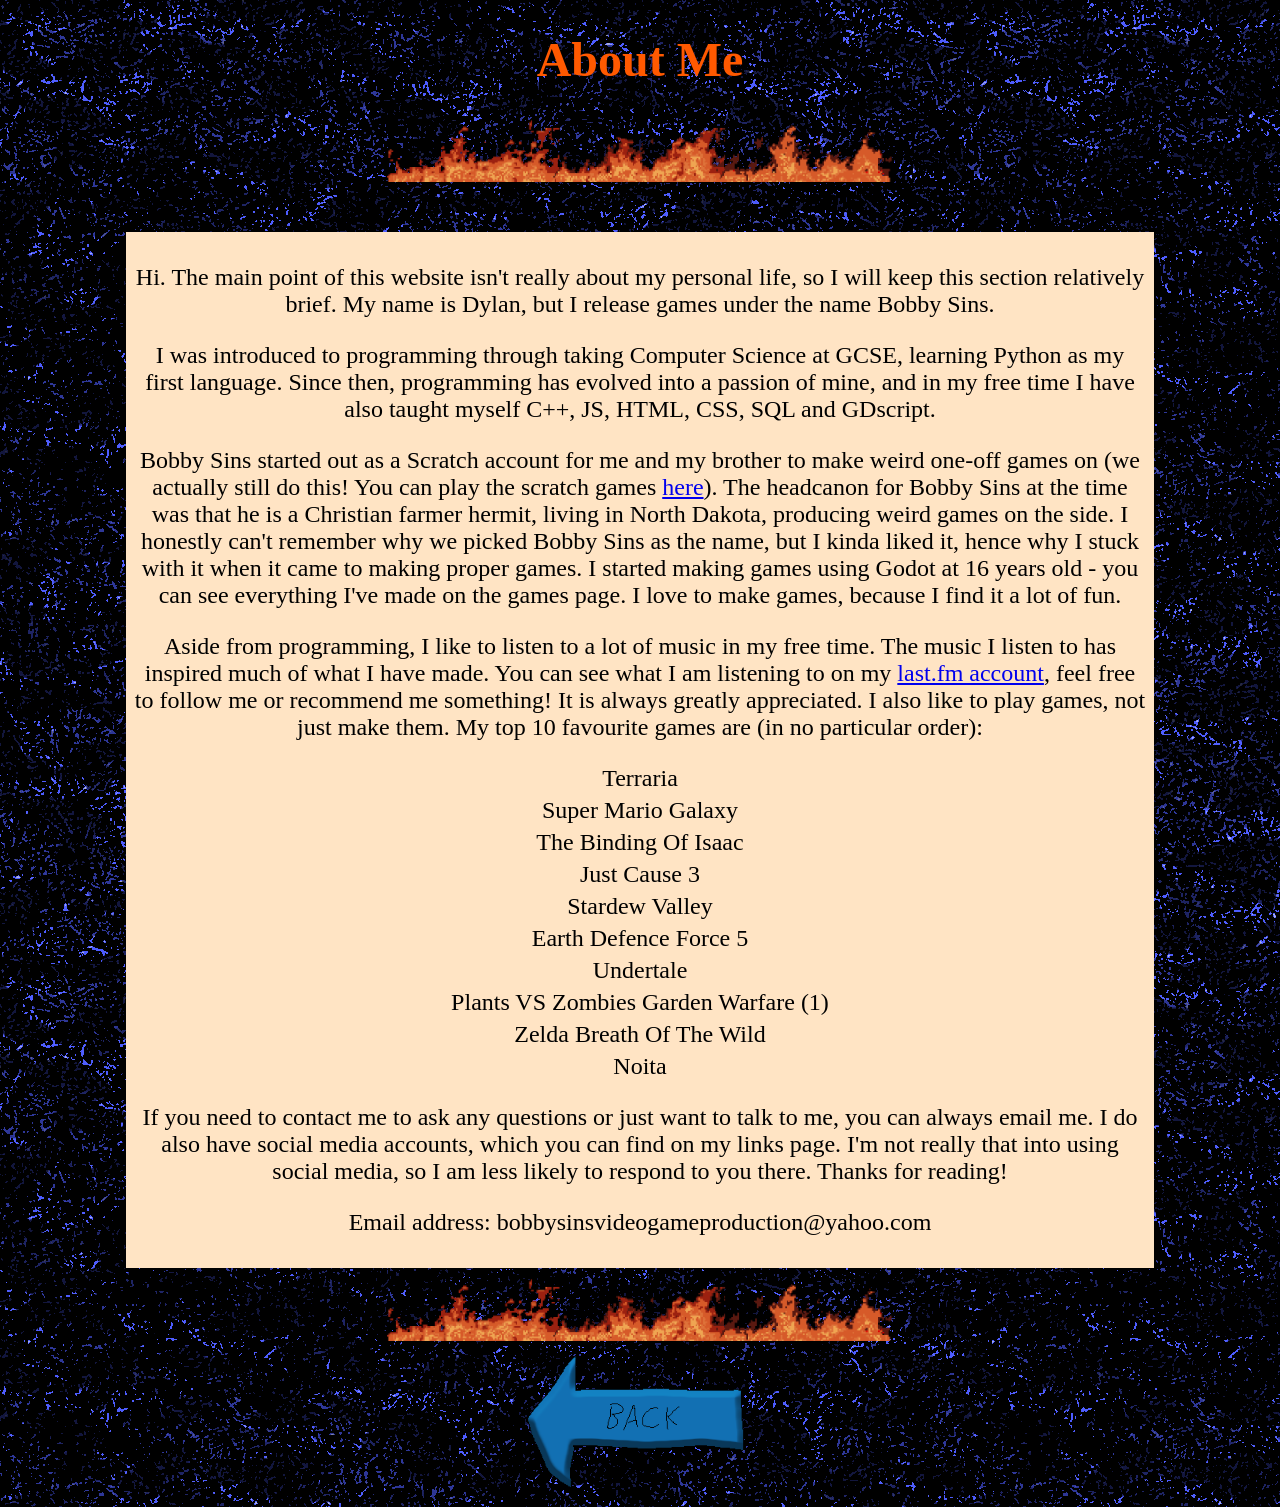
<file: aboutme.html>
<!DOCTYPE html>
<html>
    <head>
        <title>About Me</title>
        <link rel="stylesheet" href="styles/styles.css">
        <link rel="icon" href="images/favicon.png">
    </head>

    <body background="images/bathroom_tiles.png">

        <h1 class="page_title" id="aboutme_title">About Me</h1>
        <img class="page_divider" src="images/fire.gif">
        
        <div id="aboutme_textbox">
            <p class="text_style2">Hi. The main point of this website isn't really about my personal life, so I will keep this section relatively brief. My name is Dylan, but I release games under the name Bobby Sins.</p>
            <p></p>
            <p class="text_style2">I was introduced to programming through taking Computer Science at GCSE, learning Python as my first language. Since then, programming has evolved into a passion of mine, and in my free time I have also taught myself C++, JS, HTML, CSS, SQL and GDscript.</p>
            <p></p>
            <p class="text_style2">Bobby Sins started out as a Scratch account for me and my brother to make weird one-off games on (we actually still do this! You can play the scratch games <a href="https://scratch.mit.edu/users/bobby_sins/">here</a>). The headcanon for Bobby Sins at the time was that he is a Christian farmer hermit, living in North Dakota, producing weird games on the side. I honestly can't remember why we picked Bobby Sins as the name, but I kinda liked it, hence why I stuck with it when it came to making proper games. I started making games using Godot at 16 years old - you can see everything I've made on the games page. I love to make games, because I find it a lot of fun.</p>
            <p></p>
            <p class="text_style2">Aside from programming, I like to listen to a lot of music in my free time. The music I listen to has inspired much of what I have made. You can see what I am listening to on my <a href="https://www.last.fm/user/Rolesker">last.fm account</a>, feel free to follow me or recommend me something! It is always greatly appreciated. I also like to play games, not just make them. My top 10 favourite games are (in no particular order):</p>
            <div>
                <ul class="text_style2">
                    <li>Terraria</li>
                    <li>Super Mario Galaxy</li>
                    <li>The Binding Of Isaac</li>
                    <li>Just Cause 3</li>
                    <li>Stardew Valley</li>
                    <li>Earth Defence Force 5</li>
                    <li>Undertale</li>
                    <li>Plants VS Zombies Garden Warfare (1)</li>
                    <li>Zelda Breath Of The Wild</li>
                    <li>Noita</li>
                </ul>
            </div>
            <p></p>
            <p class="text_style2">If you need to contact me to ask any questions or just want to talk to me, you can always email me. I do also have social media accounts, which you can find on my links page. I'm not really that into using social media, so I am less likely to respond to you there. Thanks for reading!</p>
            <p></p>
            <p class="text_style2">Email address: bobbysinsvideogameproduction@yahoo.com</p>
        </div>

        <img class="page_divider" src="images/fire.gif">

        <a href="index.html"><img class="logo" src="images/back_button.png"></a>
  
    </body>
</html>
</file>
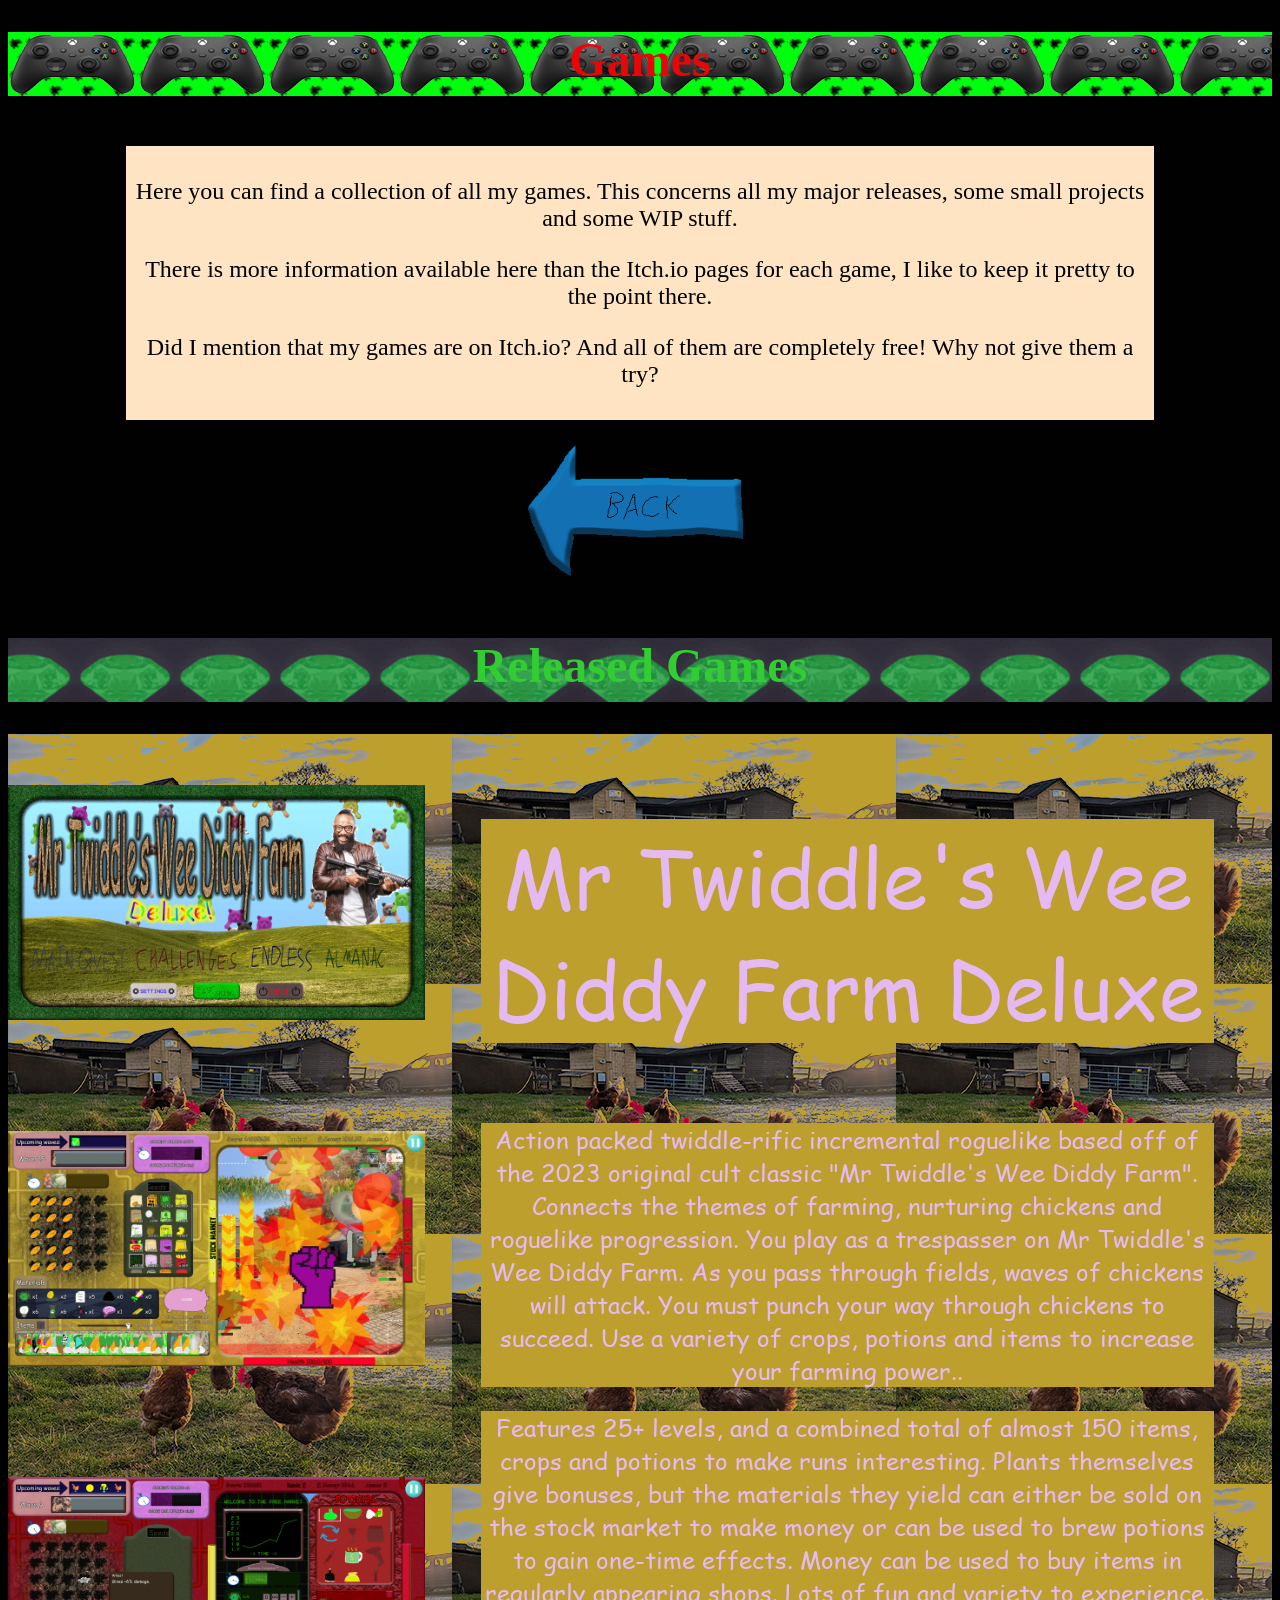
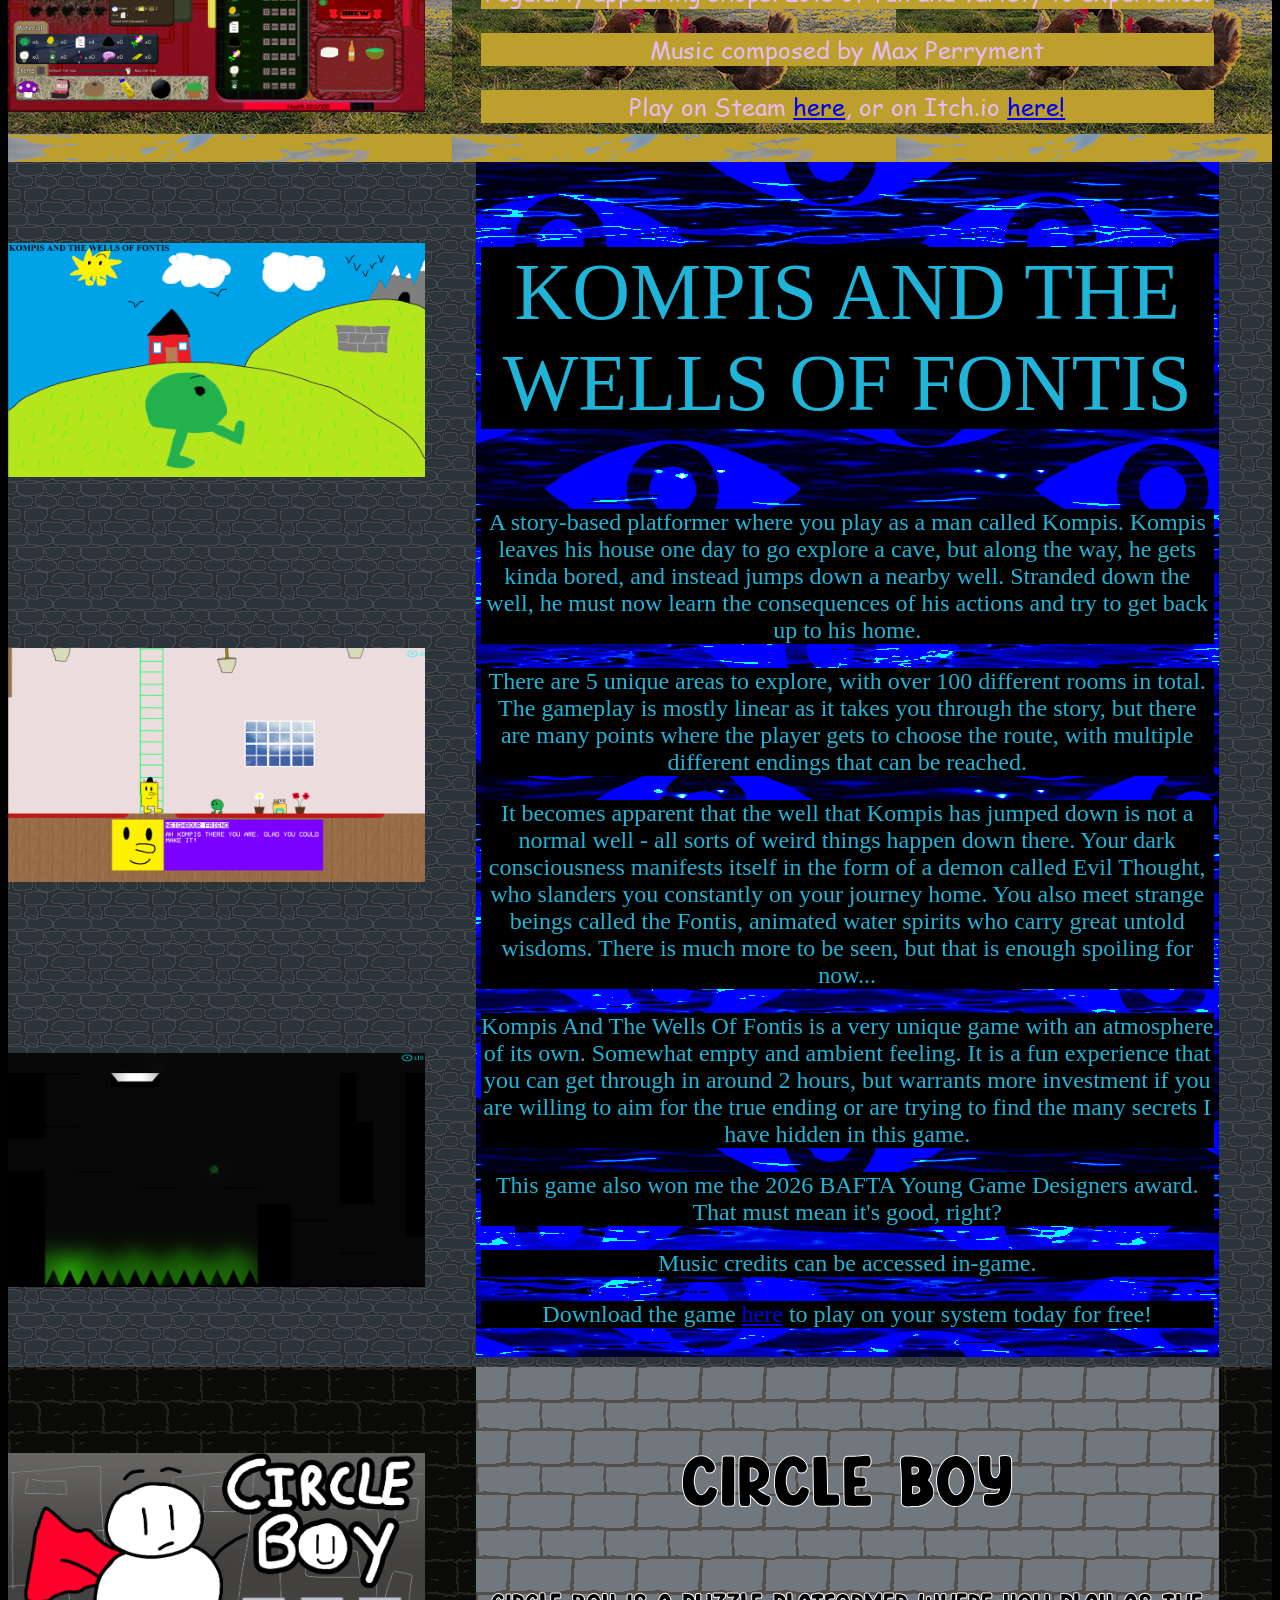
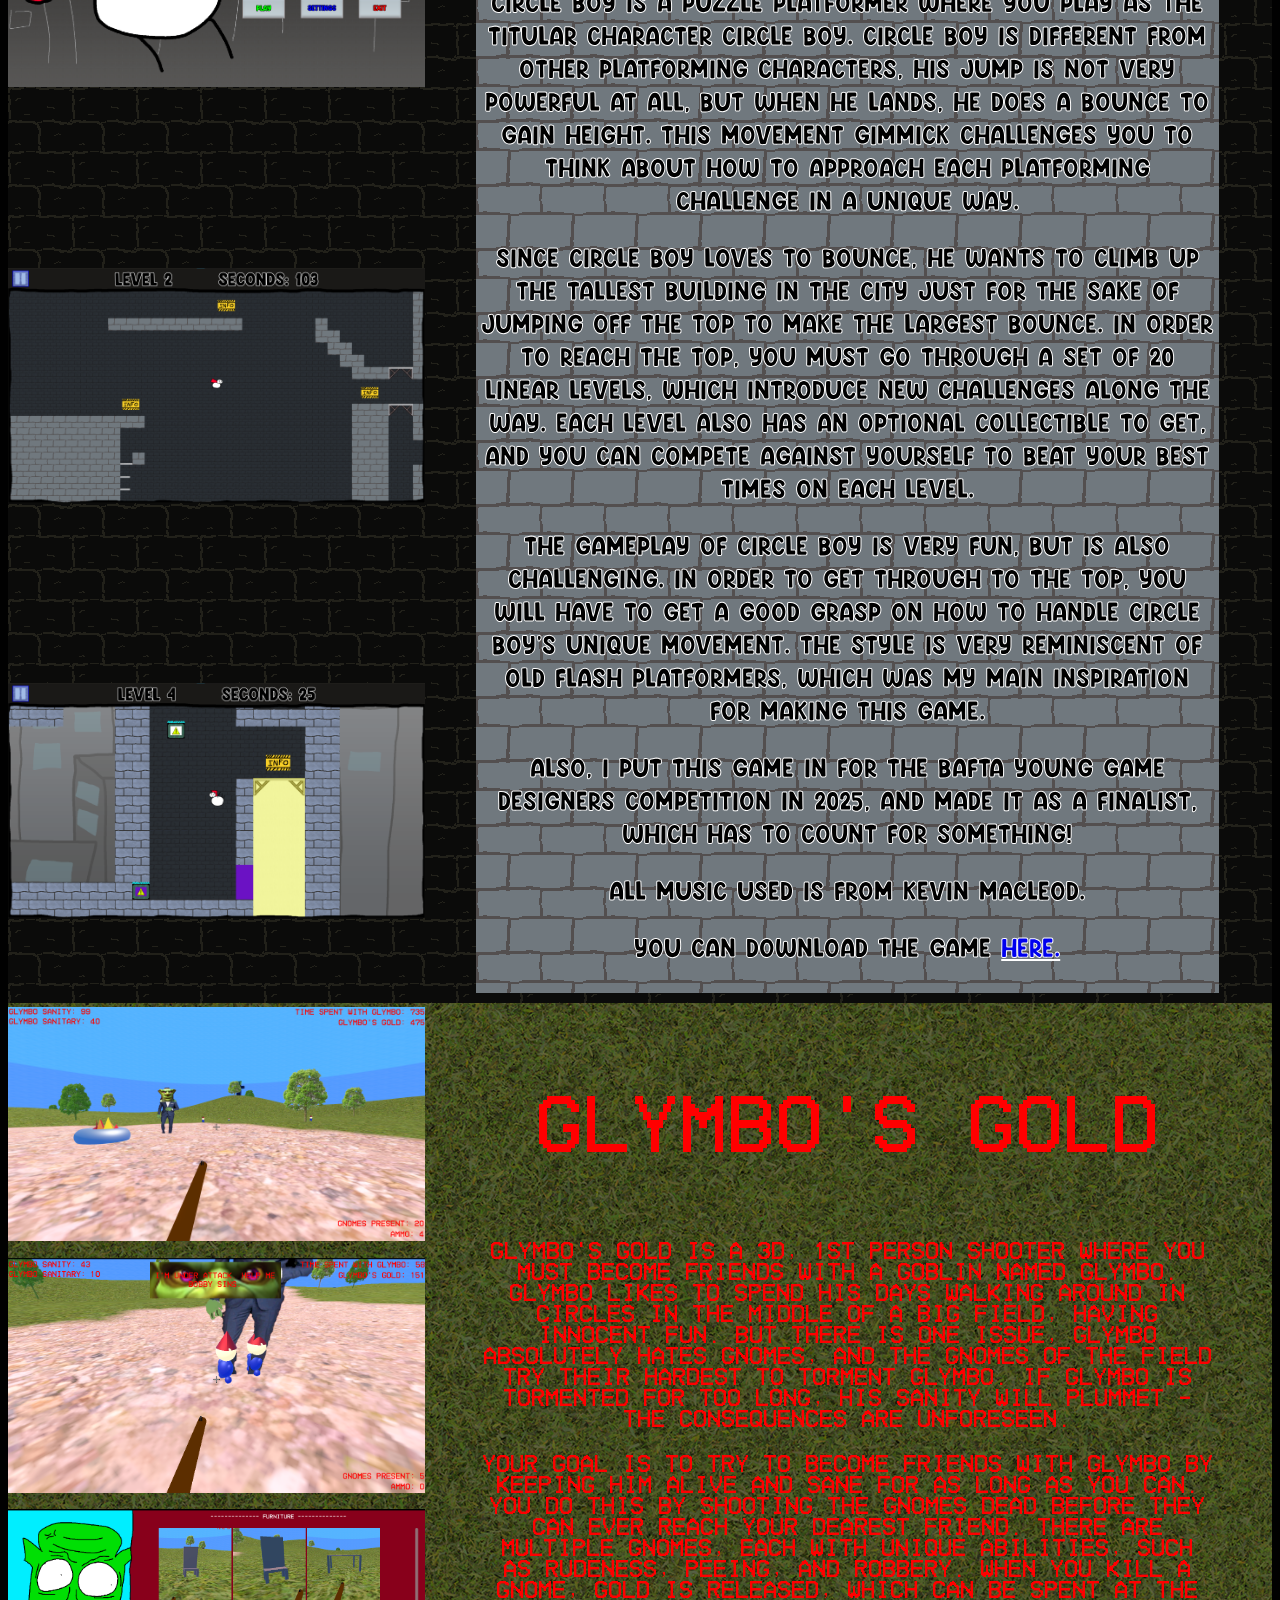
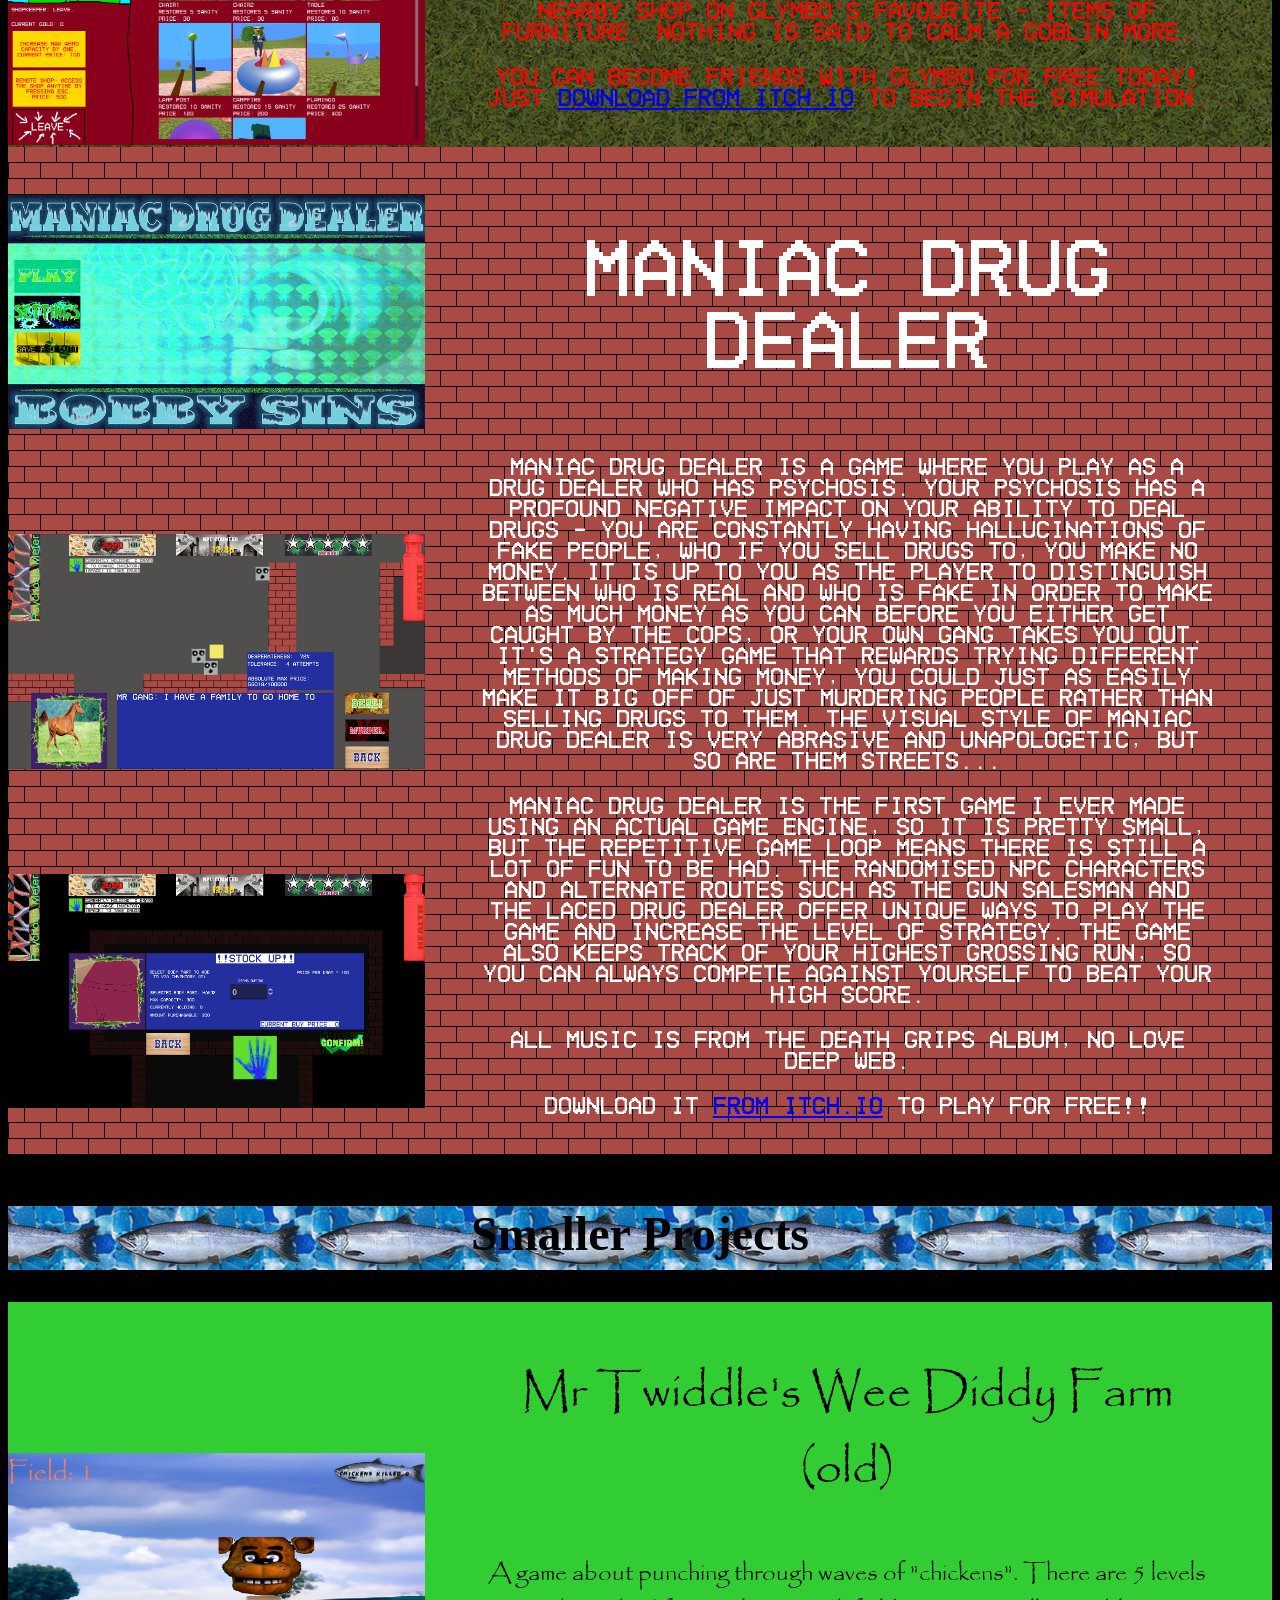
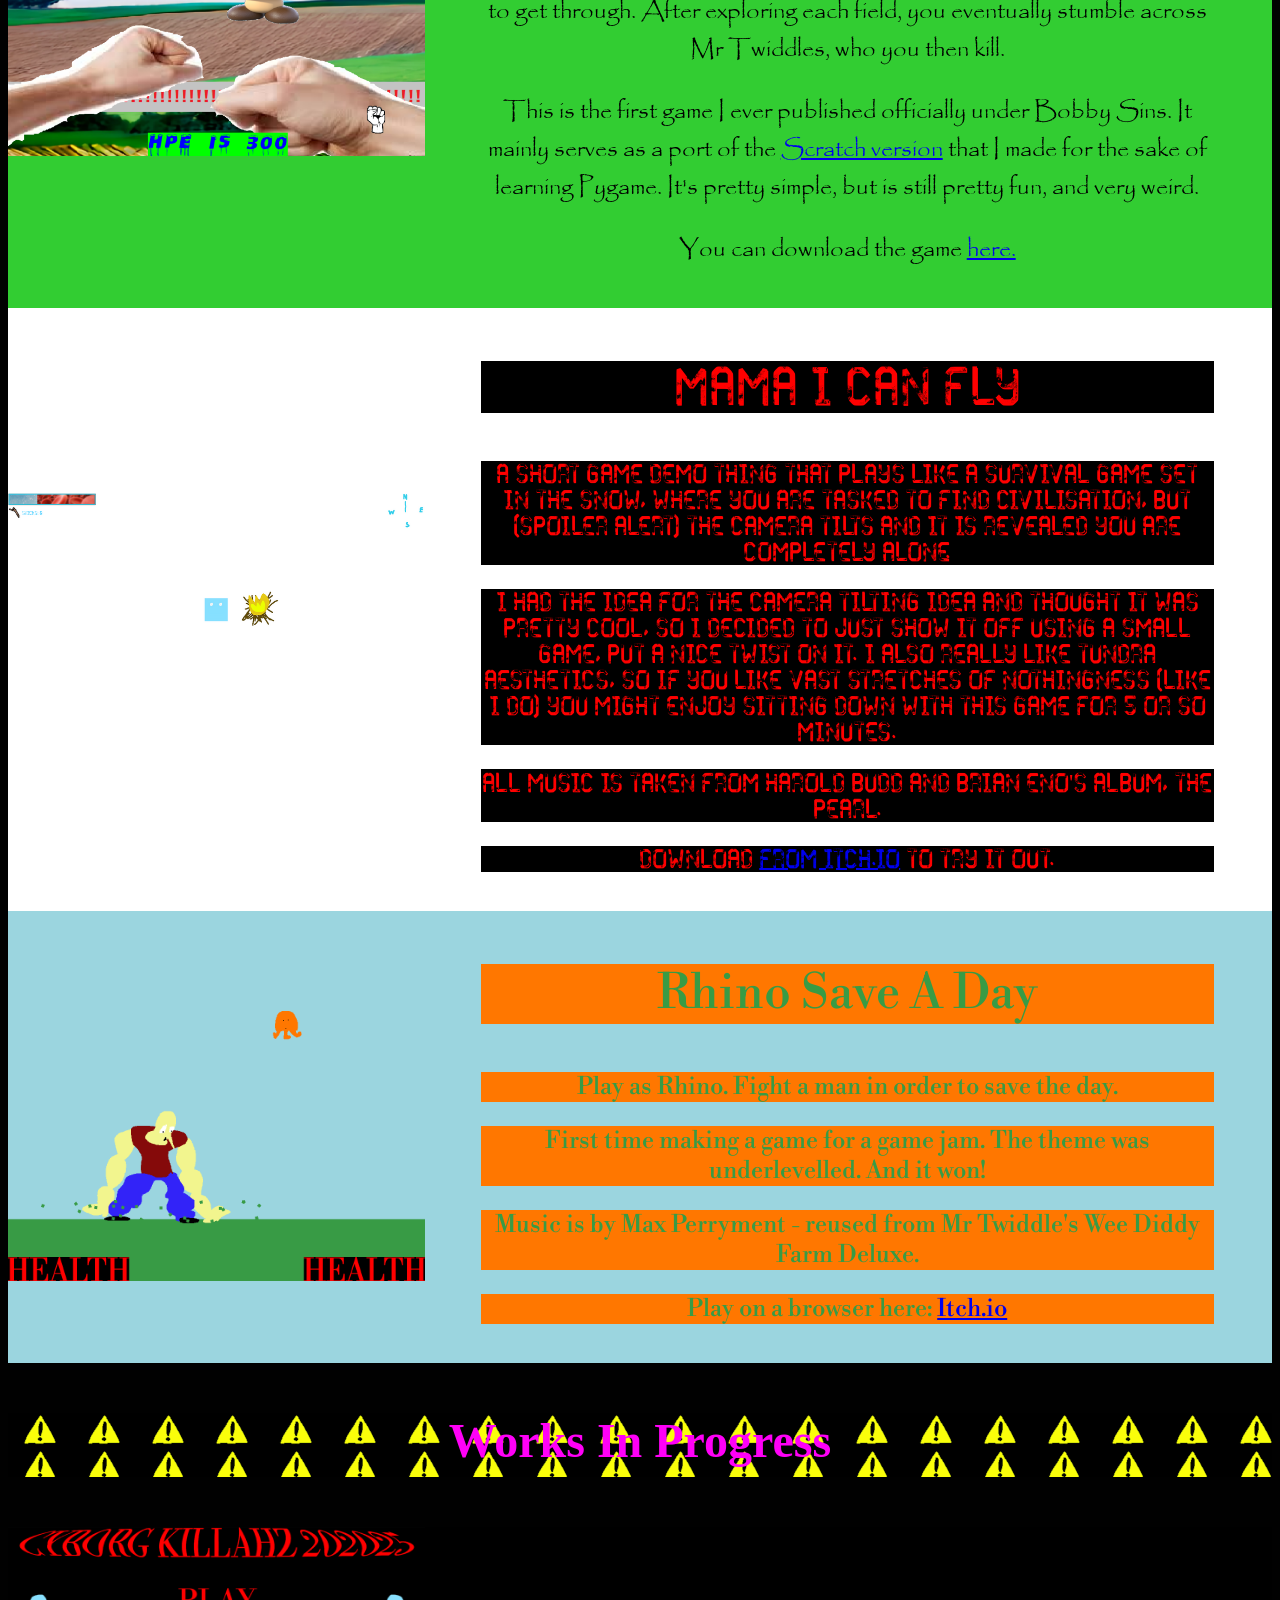
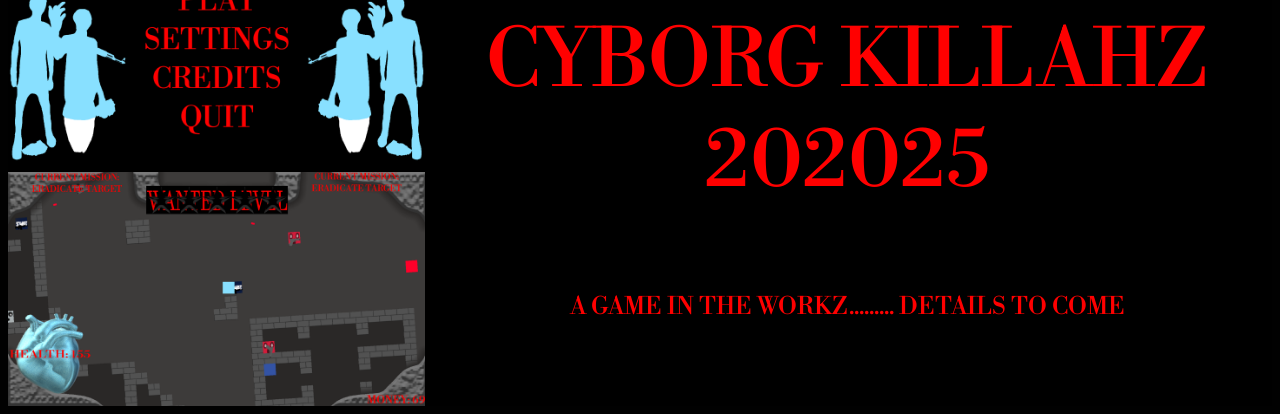
<file: games.html>
<!DOCTYPE html>
<html>
    <head>
        <title>Games</title>
        <link rel="stylesheet" href="styles/styles.css">
        <link rel="icon" href="images/favicon.png">
    </head>

    <body style="background-color: rgb(1, 1, 1);">

        <h1 id="games_banner">Games</h1>

        <div id="aboutme_textbox">
        <p class="text_style2">Here you can find a collection of all my games. This concerns all my major releases, some small projects and some WIP stuff.</p>
        <p></p>
        <p class="text_style2">There is more information available here than the Itch.io pages for each game, I like to keep it pretty to the point there.</p>
        <p></p>
        <p class="text_style2">Did I mention that my games are on Itch.io? And all of them are completely free! Why not give them a try?</p>
        </div>

        <a href="index.html"><img class="logo" src="images/back_button.png"></a>

        <br class="big_break">

        <h1 id="released_banner">Released Games</h1>

        <div class="game_holder" id="game_twiddles">
        <div class="screenshot_holder">
            <img class="screenshot" src="images/mr_twiddles1.png">
            <img class="screenshot" src="images/mr_twiddles2.png">
            <img class="screenshot" src="images/mr_twiddles3.png">
        </div>
        <div class="game_info_holder">
            <p class="text_style_twiddles" style="font-size: 5rem;">Mr Twiddle's Wee Diddy Farm Deluxe</p>
            <p class="text_style_twiddles">Action packed twiddle-rific incremental roguelike based off of the 2023 original cult classic "Mr Twiddle's Wee Diddy Farm". Connects the themes of farming, nurturing chickens and roguelike progression. You play as a trespasser on Mr Twiddle's Wee Diddy Farm. As you pass through fields, waves of chickens will attack. You must punch your way through chickens to succeed. Use a variety of crops, potions and items to increase your farming power..</p>
            <p class="text_style_twiddles">Features 25+ levels, and a combined total of almost 150 items, crops and potions to make runs interesting.  Plants themselves give bonuses, but the materials they yield can either be sold on the stock market to make money or can be used to brew potions to gain one-time effects. Money can be used to buy items in regularly appearing shops. Lots of fun and variety to experience.</p>
            <p class="text_style_twiddles">Music composed by Max Perryment</p>
            <p class="text_style_twiddles">Play on Steam <a href="https://store.steampowered.com/app/4873200/Mr_Twiddles_Wee_Diddy_Farm/">here</a>, or on Itch.io <a href="https://bobby-sins.itch.io/mr-twiddles-wee-diddy-farm-deluxe">here!</a></p>
        </div>
        </div>

        <div class="game_holder" id="game_kompis1">
        <div class="screenshot_holder">
            <img class="screenshot" src="images/kompis1.png">
            <img class="screenshot" src="images/kompis2.png">
            <img class="screenshot" src="images/kompis3.png">
        </div>
        <div class="game_info_holder" id="game_kompis2">
            <p class="text_style_kompis" style="font-size: 5rem;">KOMPIS AND THE WELLS OF FONTIS</p>
            <p class="text_style_kompis">A story-based platformer where you play as a man called Kompis. Kompis leaves his house one day to go explore a cave, but along the way, he gets kinda bored, and instead jumps down a nearby well. Stranded down the well, he must now learn the consequences of his actions and try to get back up to his home.</p>
            <p class="text_style_kompis">There are 5 unique areas to explore, with over 100 different rooms in total. The gameplay is mostly linear as it takes you through the story, but there are many points where the player gets to choose the route, with multiple different endings that can be reached.</p>
            <p class="text_style_kompis">It becomes apparent that the well that Kompis has jumped down is not a normal well - all sorts of weird things happen down there. Your dark consciousness manifests itself in the form of a demon called Evil Thought, who slanders you constantly on your journey home. You also meet strange beings called the Fontis, animated water spirits who carry great untold wisdoms. There is much more to be seen, but that is enough spoiling for now...</p>
            <p class="text_style_kompis">Kompis And The Wells Of Fontis is a very unique game with an atmosphere of its own. Somewhat empty and ambient feeling. It is a fun experience that you can get through in around 2 hours, but warrants more investment if you are willing to aim for the true ending or are trying to find the many secrets I have hidden in this game.</p>
            <p class="text_style_kompis">This game also won me the 2026 BAFTA Young Game Designers award. That must mean it's good, right?</p>
            <p class="text_style_kompis">Music credits can be accessed in-game.</a></p>
            <p class="text_style_kompis">Download the game <a href="https://bobby-sins.itch.io/kompis-and-the-wells-of-fontis">here</a> to play on your system today for free!</p>
        </div>
        </div>

        <div class="game_holder" id="game_circleboy1">
        <div class="screenshot_holder">
            <img class="screenshot" src="images/circle_boy1.png">
            <img class="screenshot" src="images/circle_boy2.png">
            <img class="screenshot" src="images/circle_boy3.png">
        </div>
        <div class="game_info_holder" id="game_circleboy2">
            <p class="text_style_circleboy" style="font-size: 4rem;">Circle Boy</p>
            <p class="text_style_circleboy">Circle Boy is a puzzle platformer where you play as the titular character Circle Boy. Circle Boy is different from other platforming characters, his jump is not very powerful at all, but when he lands, he does a bounce to gain height. This movement gimmick challenges you to think about how to approach each platforming challenge in a unique way.</p>
            <p class="text_style_circleboy">Since Circle Boy loves to bounce, he wants to climb up the tallest building in the city just for the sake of jumping off the top to make the largest bounce. In order to reach the top, you must go through a set of 20 linear levels, which introduce new challenges along the way. Each level also has an optional collectible to get, and you can compete against yourself to beat your best times on each level.</p>
            <p class="text_style_circleboy">The gameplay of Circle Boy is very fun, but is also challenging. In order to get through to the top, you will have to get a good grasp on how to handle Circle Boy's unique movement. The style is very reminiscent of old flash platformers, which was my main inspiration for making this game.</p>
            <p class="text_style_circleboy">Also, I put this game in for the BAFTA Young Game Designers competition in 2025, and made it as a finalist, which has to count for something!</p>
            <p class="text_style_circleboy">All music used is from Kevin MacLeod.</a></p>
            <p class="text_style_circleboy">You can download the game <a href="https://bobby-sins.itch.io/circle-boy">here.</a></p>
        </div>
        </div>

        <div class="game_holder" id="game_glymbo">
        <div class="screenshot_holder">
            <img class="screenshot" src="images/glymbo1.png">
            <img class="screenshot" src="images/glymbo2.png">
            <img class="screenshot" src="images/glymbo3.png">
        </div>
        <div class="game_info_holder">
            <p class="text_style_glymbo" style="font-size: 5rem;">Glymbo's Gold</p>
            <p class="text_style_glymbo">Glymbo's gold is a 3d, 1st person shooter where you must become friends with a goblin named Glymbo. Glymbo likes to spend his days walking around in circles in the middle of a big field, having innocent fun. But there is one issue, Glymbo absolutely hates gnomes, and the gnomes of the field try their hardest to torment Glymbo. If Glymbo is tormented for too long, his sanity will plummet - the consequences are unforeseen.</p>
            <p class="text_style_glymbo">Your goal is to try to become friends with Glymbo by keeping him alive and sane for as long as you can. You do this by shooting the gnomes dead before they can ever reach your dearest friend. There are multiple gnomes, each with unique abilities, such as rudeness, peeing, and robbery. When you kill a gnome, gold is released, which can be spent at the nearby shop on Glymbo's favourite - items of furniture. Nothing is said to calm a goblin more.</p>
            <p class="text_style_glymbo">You can become friends with Glymbo for free today! Just <a href="https://bobby-sins.itch.io/glymbos-gold">download from Itch.io</a> to begin the simulation.</p>
        </div>
        </div>

        <div class="game_holder" id="game_maniac">
        <div class="screenshot_holder">
            <img class="screenshot" src="images/maniac_drug_dealer1.png">
            <img class="screenshot" src="images/maniac_drug_dealer2.png">
            <img class="screenshot" src="images/maniac_drug_dealer3.png">
        </div>
        <div class="game_info_holder">
            <p class="text_style_maniac" style="font-size: 5rem;">Maniac Drug Dealer</p>
            <p class="text_style_maniac">Maniac Drug Dealer is a game where you play as a drug dealer who has psychosis. Your psychosis has a profound negative impact on your ability to deal drugs - you are constantly having hallucinations of fake people, who if you sell drugs to, you make no money. It is up to you as the player to distinguish between who is real and who is fake in order to make as much money as you can before you either get caught by the cops, or your own gang takes you out. It's a strategy game that rewards trying different methods of making money, you could just as easily make it big off of just murdering people rather than selling drugs to them. The visual style of Maniac Drug Dealer is very abrasive and unapologetic, but so are them streets...  </p>
            <p class="text_style_maniac">Maniac Drug Dealer is the first game I ever made using an actual game engine, so it is pretty small, but the repetitive game loop means there is still a lot of fun to be had. The randomised NPC characters and alternate routes such as the gun salesman and the laced drug dealer offer unique ways to play the game and increase the level of strategy. The game also keeps track of your highest grossing run, so you can always compete against yourself to beat your high score.</p>
            <p class="text_style_maniac">All music is from the Death Grips album, No Love Deep Web.</p>
            <p class="text_style_maniac">Download it <a href="https://bobby-sins.itch.io/maniac-drug-dealer">from Itch.io</a> to play for free!!</p>
        </div>
        </div>

        <br class="big_break">

        <h1 id="small_projects_banner">Smaller Projects</h1>

        <div class="game_holder" id="game_oldtwiddles">
        <div class="screenshot_holder">
            <img class="screenshot" src="images/old_mr_twiddles.png">
        </div>
        <div class="game_info_holder">
            <p class="text_style_oldtwiddles" style="font-size: 3rem;">Mr Twiddle's Wee Diddy Farm (old)</p>
            <p class="text_style_oldtwiddles">A game about punching through waves of "chickens". There are 5 levels to get through. After exploring each field, you eventually stumble across Mr Twiddles, who you then kill.</p>
            <p class="text_style_oldtwiddles">This is the first game I ever published officially under Bobby Sins. It mainly serves as a port of the <a href="https://scratch.mit.edu/projects/912544648/">Scratch version</a> that I made for the sake of learning Pygame. It's pretty simple, but is still pretty fun, and very weird.</p>
            <p class="text_style_oldtwiddles">You can download the game <a href="https://bobby-sins.itch.io/mr-twiddles-wee-diddy-farm">here.</a></p>
        </div>
        </div>

        <div class="game_holder" id="game_mamaicanfly">
        <div class="screenshot_holder">
            <img class="screenshot" src="images/mama_i_can_fly.png">
        </div>
        <div class="game_info_holder">
            <p class="text_style_mamaicanfly" style="font-size: 3rem;">Mama I can Fly</p>
            <p class="text_style_mamaicanfly">A short game demo thing that plays like a survival game set in the snow, where you are tasked to find civilisation, but (spoiler alert) the camera tilts and it is revealed you are completely alone.</p>
            <p class="text_style_mamaicanfly">I had the idea for the camera tilting idea and thought it was pretty cool, so I decided to just show it off using a small game, put a nice twist on it. I also really like tundra aesthetics, so if you like vast stretches of nothingness (like I do) you might enjoy sitting down with this game for 5 or so minutes.</p>
            <p class="text_style_mamaicanfly">All music is taken from Harold Budd and Brian Eno's album, The Pearl.</p>
            <p class="text_style_mamaicanfly">Download <a href="https://bobby-sins.itch.io/mama-i-can-fly">from Itch.io</a> to try it out.</p>
        </div>
        </div>

        <div class="game_holder" id="game_rhino">
        <div class="screenshot_holder">
            <img class="screenshot" src="images/rhino_save_a_day.png">
        </div>
        <div class="game_info_holder">
            <p class="text_style_rhino" style="font-size: 3rem;">Rhino Save A Day</p>
            <p class="text_style_rhino">Play as Rhino. Fight a man in order to save the day.</p>
            <p class="text_style_rhino">First time making a game for a game jam. The theme was underlevelled. And it won!</p>
            <p class="text_style_rhino">Music is by Max Perryment - reused from Mr Twiddle's Wee Diddy Farm Deluxe.</p>
            <p class="text_style_rhino">Play on a browser here: <a href="https://bobby-sins.itch.io/rhino-save-a-day">Itch.io</a></p>
        </div>
        </div>

        <br class="big_break">

        <h1 id="wip_banner">Works In Progress</h1>

        <br class="big_break">

        <div class="game_holder" id="game_cyborg">
        <div class="screenshot_holder">
            <img class="screenshot" src="images/cyborg1.png">
            <img class="screenshot" src="images/cyborg2.png">
        </div>
        <div class="game_info_holder">
            <p class="text_style_cyborg" style="font-size: 5rem;">CYBORG KILLAHZ 202025</p>
            <p class="text_style_cyborg">A GAME IN THE WORKZ......... DETAILS TO COME</p>
        </div>
        </div>

    </body>
</html>
</file>
<file: styles/styles.css>
/*FONTS AND TEXT*/
@font-face {
  font-family: maniac;
  src: url(../fonts/HomeVideo-Regular.ttf);
}
@font-face {
  font-family: circle-boy;
  src: url(../fonts/Lemon\ Days.ttf);
}
@font-face {
  font-family: old-twiddles;
  src: url(../fonts/papyrus.ttf);
}
@font-face {
  font-family: mama-i-can-fly;
  src: url(../fonts/FrozenTide-Regular\ Final.ttf);
}
@font-face {
  font-family: twiddles;
  src: url(../fonts/ComicSansMS.ttf);
}
@font-face {
    font-family: cyborg;
    src: url(../fonts/javatext.ttf)
}

ul {
    list-style: none;
    padding: 0;
}

li {
    margin: 5px 0;
}

.logo {
  display: block;
  margin-left: auto;
  margin-right: auto;
  width: 20%;
}

.text_style1 {
    font-size: 2rem;
    text-align: center;
    color:#10c224
}

.text_style2 {
    font-size: 1.5rem;
    text-align: center;
}

.text_style3 {
    font-size: 2rem;
    text-align: center;
    color:white;
    background-color:rgb(0, 0, 0);
}

.text_style_maniac {
    font-family: maniac;
    font-size: 1.5rem;
    text-align: center;
    color:white;
}

.text_style_glymbo {
    font-family: maniac;
    font-size: 1.5rem;
    text-align: center;
    color:rgb(255, 0, 0);
}

.text_style_kompis {
    font-size: 1.5rem;
    text-align: center;
    color:rgb(33, 180, 217);
    background-color: black;
}

.text_style_circleboy {
    font-family: circle-boy;
    font-size: 1.5rem;
    text-align: center;
    color:rgb(0, 0, 0);
    -webkit-text-stroke: 1px rgb(255, 255, 255);
}

.text_style_oldtwiddles {
    font-family: old-twiddles;
    font-size: 1.5rem;
    text-align: center;
    color:rgb(0, 0, 0);
}

.text_style_mamaicanfly {
    font-family: mama-i-can-fly;
    font-size: 1.5rem;
    text-align: center;
    color:rgb(255, 0, 0);
    background-color: black;
}

.text_style_twiddles {
    font-family: twiddles;
    font-size: 1.5rem;
    text-align: center;
    color:#e5b9f2;
    background-color: rgb(188, 159, 45)
}

.text_style_cyborg {
    font-family: cyborg;
    font-size: 1.5rem;
    text-align: center;
    color:#ff0000;
}

.text_style_rhino {
    font-family: cyborg;
    font-size: 1.5rem;
    text-align: center;
    color:#389b45;
    background-color: rgb(255,119,0);
}

.page_title {
    font-size: 3rem;
    text-align: center;
}

#aboutme_title {
    color:rgb(255, 89, 0);
}

/*GAMES PAGE*/
#games_banner {
    background-image: url(../images/controller.png);
    height: 64px;
    font-size: 3rem;
    color: rgb(232, 6, 6);
    background-color: black;
    text-align: center;
}
#released_banner {
    background-image: url(../images/gem.gif);
    height: 64px;
    font-size: 3rem;
    color: limegreen;
    text-align: center;
}
#small_projects_banner {
    background-image: url(../images/fish.png);
    height: 64px;
    font-size: 3rem;
    color: rgb(0, 0, 0);
    text-align: center;
}
#wip_banner {
    background-image: url(../images/warning.gif);
    height: 64px;
    font-size: 3rem;
    color: rgb(255, 0, 247);
    text-align: center;
}

.game_holder {
    width:100%;
    display: flex;
}
.screenshot_holder {
    width: 33%;
    display: inline-flex;
    flex-direction: column;
    gap: 10px;
}
.screenshot {
    object-fit: contain;
    height: 100%;
    width: 100%;
}
.game_info_holder{
    display: inline-block;
    margin-left: 4%;
    margin-right: 4%;
    width:58%;
    margin-bottom:10px;
    padding:5px;
}
.big_break {
    margin-top: 50px;
}

#game_maniac {
    background-image: url(..//images/maniac_brick.png);
}
#game_glymbo {
    background-image: url(..//images/grass.png);
}
#game_circleboy1 {
    background-image: url(..//images/circle_brick1.png);
}
#game_circleboy2 {
    background-image: url(..//images/circle_brick2.png);
}
#game_kompis1 {
    background-image: url(..//images/kompis_brick.png);
}
#game_kompis2 {
    background-image: url(..//images/kompis_eyes.png);
}
#game_oldtwiddles {
    background-color: limegreen;
}
#game_mamaicanfly {
    background-color: rgb(255, 255, 255);
}
#game_twiddles {
    background-image: url(..//images/hay.png);
}
#game_cyborg {
    background-color: black;
}
#game_rhino {
    background-color: rgb(155,213,223);
}

/*OTHER*/


.row {
  display: flex;
}

.homepage_button {
    border:5px;
    outline-style: solid;
    outline-color: #3904f8;
    display:inline-block;
    margin-right: 11.5%;
    margin-left: 11.5%;
    width:10%;
    height:10%;
}



.homepage_button_img {
    object-fit: contain;
    height: 100%;
    width: 100%;
}

.page_divider {
    width: 40%;
    display: block;
    margin-left: auto;
    margin-right: auto;
}


.intro_logo {
    display: flex;
    width: 20%;
    height:20%;
    margin:auto;
}

.centre_textbox {
    display: block;
    justify-content: center;
    align-items: center;
    margin-left: auto;
    margin-right: auto;
    background-color: #0000ff;
    width:60%;
    border: 4px;
    outline-style: solid;
    outline-color: #10c224;
    margin-top:50px;
    margin-bottom:10px;
    padding:5px;
}

#aboutme_textbox {
    display: block;
    justify-content: center;
    align-items: center;
    margin-left: auto;
    margin-right: auto;
    background-color: bisque;
    width:80%;
    height: 80%;
    margin-top:50px;
    margin-bottom:10px;
    padding:8px;
}

#links_textbox {
    display: inline-block;
    justify-content: center;
    align-items: center;
    margin-left: 5%;
    margin-right: 5%;
    outline-style: solid;
    outline-color: #c21010;
    width:40%;
    margin-top:100px;
    margin-bottom:100px;
}

.links_earth{
    display: inline-block;
    margin-left: 4.6%;
    width: 15%;
    margin-right: 4.6%;
}

@media only screen and (max-width: 1026px) {
    .intro_logo {
        display: none;
    }
    .links_earth {
        display: none;
    }
    #links_textbox {
        display: block;
        justify-content: center;
        align-items: center;
        margin-left: 15%;
        margin-right: 15%;
        border: 10px;
        outline-style: solid;
        outline-color: #c21010;
        width:70%;
        margin-top:100px;
        margin-bottom:100px;
        padding:20px;
    }
    .logo {
        display: block;
        margin-left: auto;
        margin-right: auto;
        width: 80%;
    }

    .homepage_button {
        border:5px;
        outline-style: solid;
        outline-color: #3904f8;
        display:inline-block;
        margin-right: 30%;
        margin-left: 30%;
        margin-bottom: 8px;
        width:40%;
    }

    .page_divider {
        width: 80%;
        display: block;
        margin-left: auto;
        margin-right: auto;
    }

    .screenshot_holder {
        width: 100%;
        display: inline-block;
    }

    .game_info_holder{
        display: inline-block;
        margin-left: 4%;
        margin-right: 4%;
        width:92%;
        margin-bottom:10px;
        padding:5px;
    }

    .game_holder {
        width:100%;
        display: block;
    }

}
</file>
